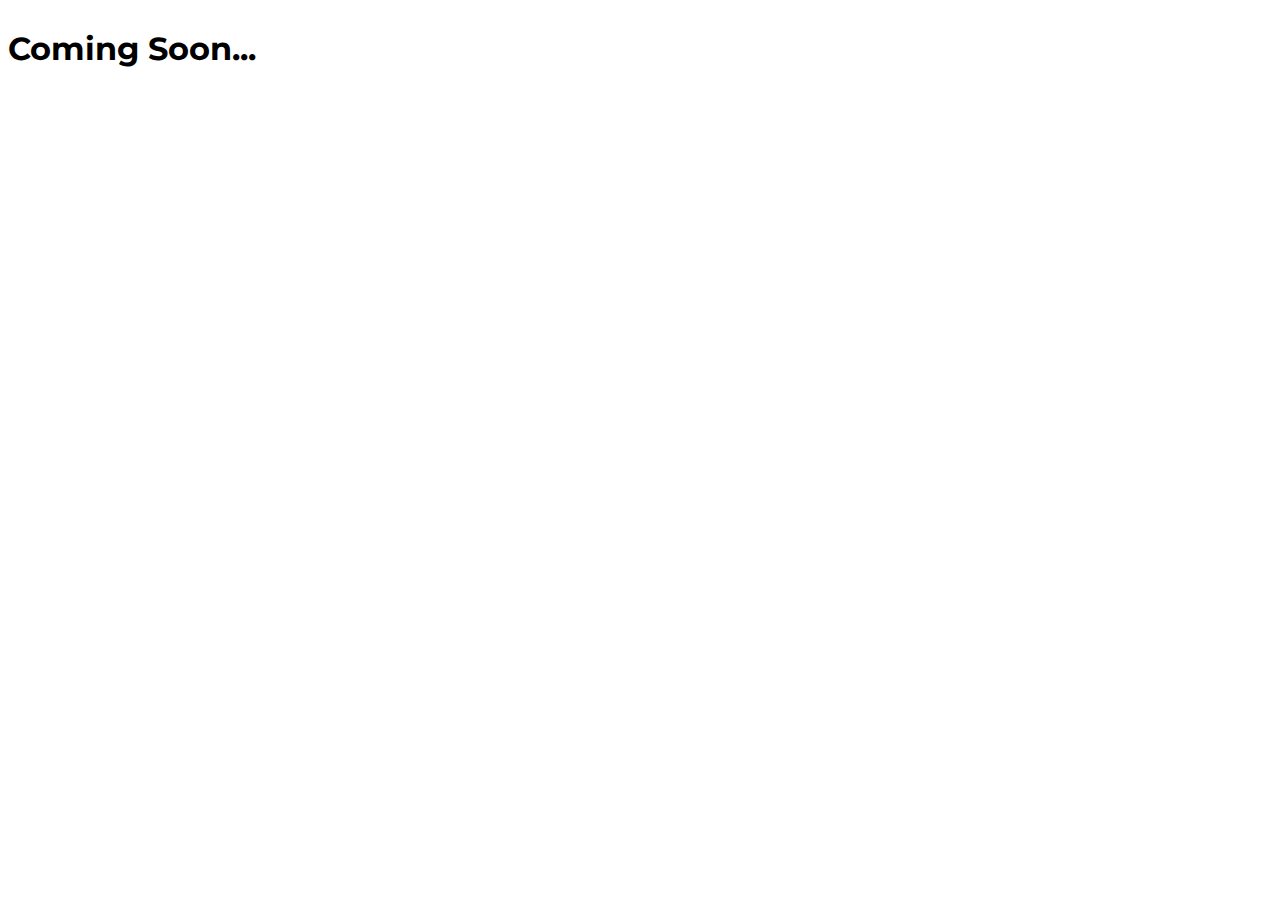
<file: index.html>
<!DOCTYPE html>
<html>
	<head>
		<title>Coming Soon...</title>
		<link href="https://fonts.googleapis.com/css?family=Montserrat:300,400" rel="stylesheet">
	</head>
	<body>
		<div class="container">
    		<div style="display: flex; font-family: 'Montserrat', sans-serif; font-weight: 100; justify-content: center;flex-direction: column; width: 100%; height: 100%;"><h1>Coming Soon...</h1></div>
		</div>
	</body>
</html>
</file>
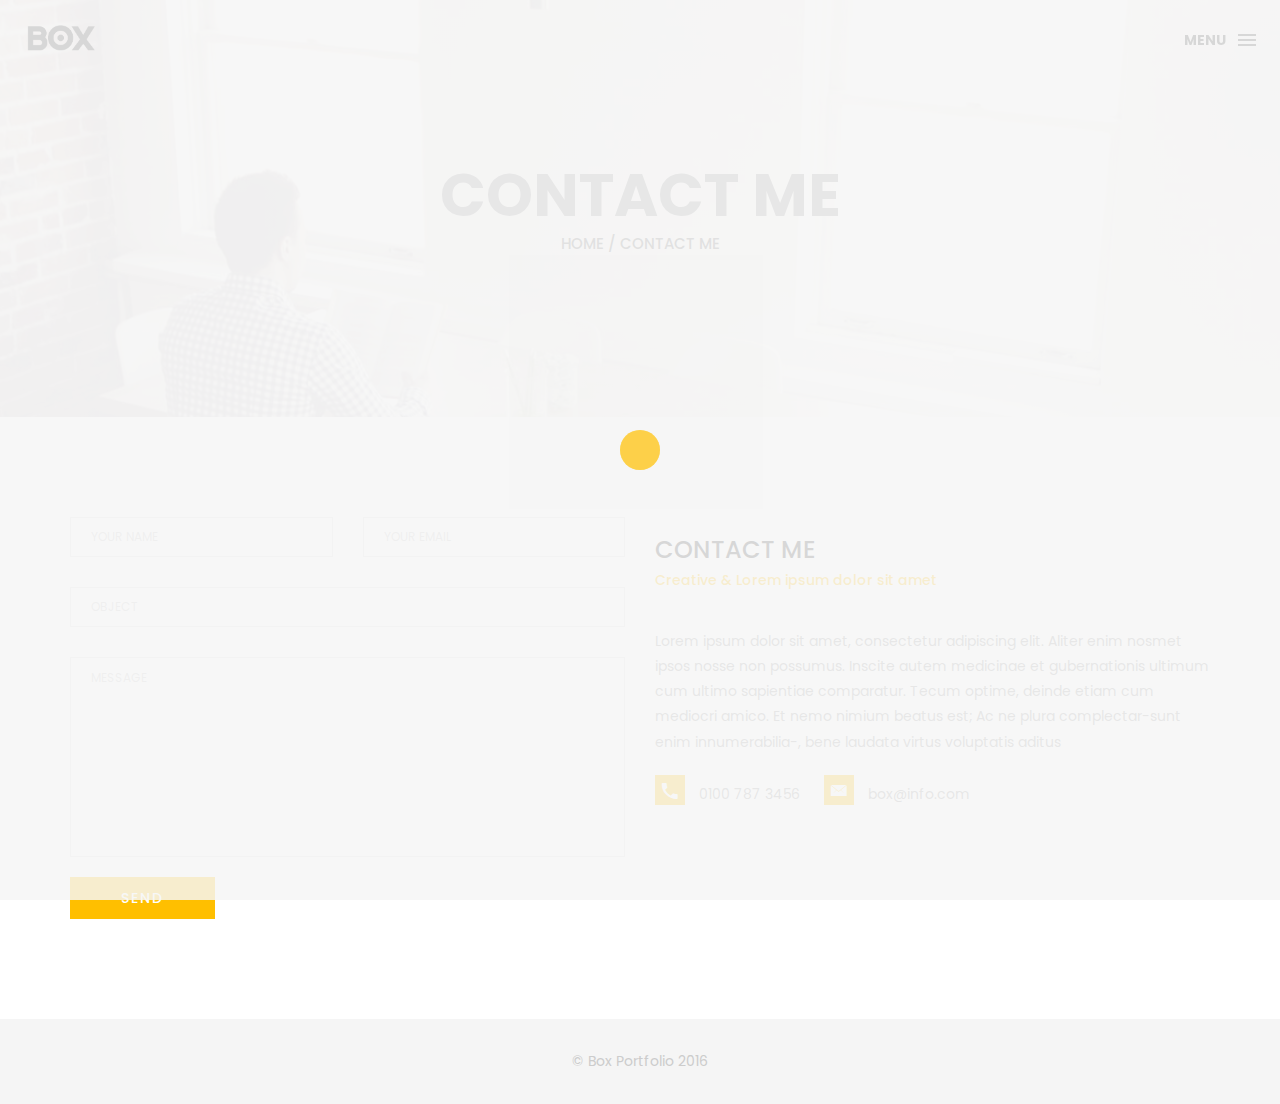
<file: anil/contact.html>
<!DOCTYPE html>
<html lang="en">

<head>
    <meta charset="utf-8">
    <meta http-equiv="X-UA-Compatible" content="IE=edge">
    <meta name="viewport" content="width=device-width, initial-scale=1">
    <!-- The above 3 meta tags *must* come first in the head; any other head content must come *after* these tags -->
    <title>Box personal portfolio Template</title>

    <!-- Bootstrap -->
    <link href="css/bootstrap.min.css" rel="stylesheet">
    <link href="ionicons/css/ionicons.min.css" rel="stylesheet">
    <link rel="icon" href="img/fav.png" type="image/x-icon">

    <!-- main css -->
    <link href="css/style.css" rel="stylesheet">


    <!-- modernizr -->
    <script src="js/modernizr.js"></script>

    <!-- HTML5 shim and Respond.js for IE8 support of HTML5 elements and media queries -->
    <!-- WARNING: Respond.js doesn't work if you view the page via file:// -->
    <!--[if lt IE 9]>
      <script src="https://oss.maxcdn.com/html5shiv/3.7.2/html5shiv.min.js"></script>
      <script src="https://oss.maxcdn.com/respond/1.4.2/respond.min.js"></script>
    <![endif]-->
</head>

<body>

    <!-- Preloader -->
    <div id="preloader">
        <div class="pre-container">
            <div class="spinner">
                <div class="double-bounce1"></div>
                <div class="double-bounce2"></div>
            </div>
        </div>
    </div>
    <!-- end Preloader -->

    <div class="container-fluid">
        <!-- box-header -->
        <header class="box-header">
            <div class="box-logo">
                <a href="index.html"><img src="img/logo.png" width="80" alt="Logo"></a>
            </div>
            <!-- box-nav -->
            <a class="box-primary-nav-trigger" href="#0">
                <span class="box-menu-text">Menu</span><span class="box-menu-icon"></span>
            </a>
            <!-- box-primary-nav-trigger -->
        </header>
        <!-- end box-header -->

        <!-- nav -->
        <nav>
            <ul class="box-primary-nav">
                <li class="box-label">About me</li>

                <li><a href="index.html">Intro</a></li>
                <li><a href="about.html">About me</a></li>
                <li><a href="services.html">services</a></li>
                <li><a href="portfolio.html">portfolio</a></li>
                <li><a href="contact.html">contact me</a> <i class="ion-ios-circle-filled color"></i></li>



                <li class="box-label">Follow me</li>

                <li class="box-social"><a href="#0"><i class="ion-social-facebook"></i></a></li>
                <li class="box-social"><a href="#0"><i class="ion-social-instagram-outline"></i></a></li>
                <li class="box-social"><a href="#0"><i class="ion-social-twitter"></i></a></li>
                <li class="box-social"><a href="#0"><i class="ion-social-dribbble"></i></a></li>
            </ul>
        </nav>
        <!-- end nav -->

    </div>

    <!-- top bar -->
    <div class="top-bar">
        <h1>contact Me</h1>
        <p><a href="#">Home</a> / Contact Me</p>
    </div>
    <!-- end top bar -->

    <!-- main-container -->
    <div class="container main-container">
        <div class="col-md-6">
            <form action="#" method="post">
                <div class="row">
                    <div class="col-md-6">
                        <div class="input-contact">
                            <input type="text" name="name">
                            <span>your name</span>
                        </div>
                    </div>
                    <div class="col-md-6">
                        <div class="input-contact">
                            <input type="text" name="email">
                            <span>your email</span>
                        </div>
                    </div>
                    <div class="col-md-12">
                        <div class="input-contact">
                            <input type="text" name="object">
                            <span>object</span>
                        </div>
                    </div>
                    <div class="col-md-12">
                        <div class="textarea-contact">
                            <textarea name="message"></textarea>
                            <span>message</span>
                        </div>
                    </div>
                    <div class="col-md-12">
                        <a href="#" class="btn btn-box">Send</a>
                    </div>
                </div>
            </form>
        </div>

        <div class="col-md-6">
            <h3 class="text-uppercase">contact me</h3>
            <h5>Creative & Lorem ipsum dolor sit amet</h5>
            <div class="h-30"></div>
            <p>Lorem ipsum dolor sit amet, consectetur adipiscing elit. Aliter enim nosmet ipsos nosse non possumus. Inscite autem medicinae et gubernationis ultimum cum ultimo sapientiae comparatur. Tecum optime, deinde etiam cum mediocri amico. Et nemo nimium beatus est; Ac ne plura complectar-sunt enim innumerabilia-, bene laudata virtus voluptatis aditus </p>
            <div class="contact-info">
                <p><i class="ion-android-call"></i> 0100 787 3456</p>
                <p><i class="ion-ios-email"></i> box@info.com</p>
            </div>
        </div>


    </div>
    <!-- end main-container -->

    <!-- footer -->
    <footer>
        <div class="container-fluid">
            <p class="copyright">© Box Portfolio 2016</p>
        </div>
    </footer>
    <!-- end footer -->

    <!-- back to top -->
    <a href="#0" class="cd-top"><i class="ion-android-arrow-up"></i></a>
    <!-- end back to top -->



    <!-- jQuery -->
    <script src="js/jquery-2.1.1.js"></script>
    <!--  plugins -->
    <script src="js/bootstrap.min.js"></script>
    <script src="js/menu.js"></script>
    <script src="js/animated-headline.js"></script>
    <script src="js/isotope.pkgd.min.js"></script>


    <!--  custom script -->
    <script src="js/custom.js"></script>

</body>

</html>
</file>
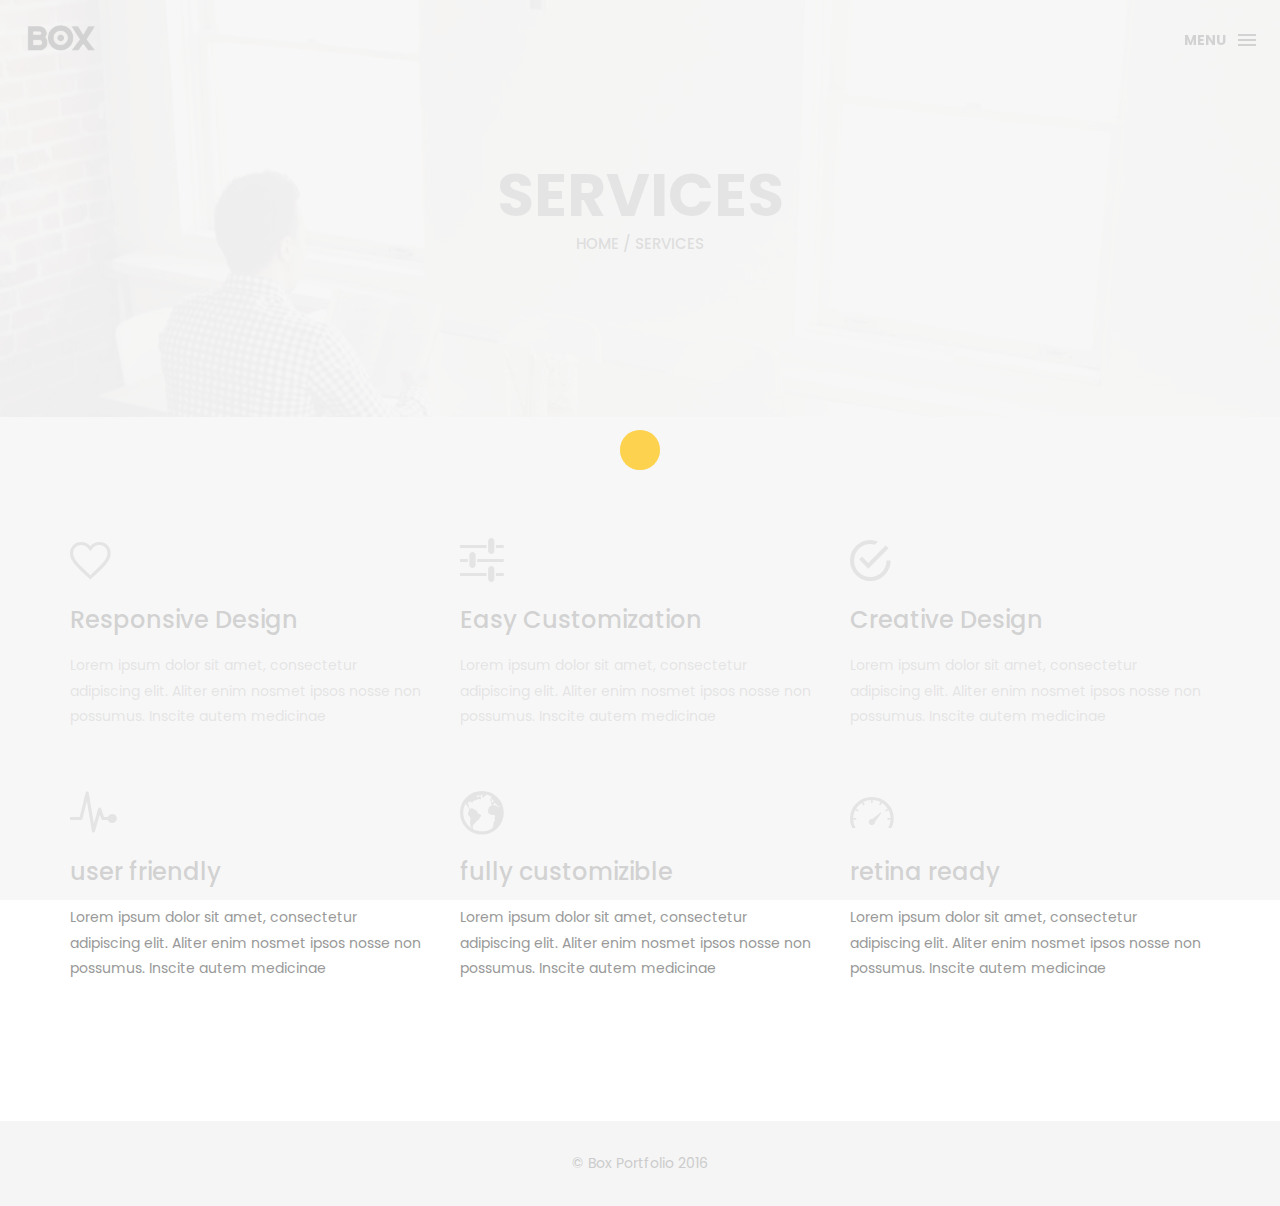
<file: anil/services.html>
<!DOCTYPE html>
<html lang="en">

<head>
    <meta charset="utf-8">
    <meta http-equiv="X-UA-Compatible" content="IE=edge">
    <meta name="viewport" content="width=device-width, initial-scale=1">
    <!-- The above 3 meta tags *must* come first in the head; any other head content must come *after* these tags -->
    <title>Box personal portfolio Template</title>
    <link rel="icon" href="img/fav.png" type="image/x-icon">

    <!-- Bootstrap -->
    <link href="css/bootstrap.min.css" rel="stylesheet">
    <link href="ionicons/css/ionicons.min.css" rel="stylesheet">

    <!-- main css -->
    <link href="css/style.css" rel="stylesheet">


    <!-- modernizr -->
    <script src="js/modernizr.js"></script>

    <!-- HTML5 shim and Respond.js for IE8 support of HTML5 elements and media queries -->
    <!-- WARNING: Respond.js doesn't work if you view the page via file:// -->
    <!--[if lt IE 9]>
      <script src="https://oss.maxcdn.com/html5shiv/3.7.2/html5shiv.min.js"></script>
      <script src="https://oss.maxcdn.com/respond/1.4.2/respond.min.js"></script>
    <![endif]-->
</head>

<body>

    <!-- Preloader -->
    <div id="preloader">
        <div class="pre-container">
            <div class="spinner">
                <div class="double-bounce1"></div>
                <div class="double-bounce2"></div>
            </div>
        </div>
    </div>
    <!-- end Preloader -->

    <div class="container-fluid">
        <!-- box header -->
        <header class="box-header">
            <div class="box-logo">
                <a href="index.html"><img src="img/logo.png" width="80" alt="Logo"></a>
            </div>
            <!-- box-nav -->
            <a class="box-primary-nav-trigger" href="#0">
                <span class="box-menu-text">Menu</span><span class="box-menu-icon"></span>
            </a>
            <!-- box-primary-nav-trigger -->
        </header>
        <!-- end box header -->

        <!-- nav -->
        <nav>
            <ul class="box-primary-nav">
                <li class="box-label">About me</li>

                <li><a href="index.html">Intro</a></li>
                <li><a href="about.html">About me</a></li>
                <li><a href="services.html">services</a> <i class="ion-ios-circle-filled color"></i></li>
                <li><a href="portfolio.html">portfolio</a></li>
                <li><a href="contact.html">contact me</a></li>



                <li class="box-label">Follow me</li>

                <li class="box-social"><a href="#0"><i class="ion-social-facebook"></i></a></li>
                <li class="box-social"><a href="#0"><i class="ion-social-instagram-outline"></i></a></li>
                <li class="box-social"><a href="#0"><i class="ion-social-twitter"></i></a></li>
                <li class="box-social"><a href="#0"><i class="ion-social-dribbble"></i></a></li>
            </ul>
        </nav>
        <!-- end nav -->
    </div>

    <!-- top bar -->
    <div class="top-bar">
        <h1>services</h1>
        <p><a href="#">Home</a> / Services</p>
    </div>
    <!-- end top bar -->

    <div class="container main-container">
        <div class="clearfix">

            <!-- service-box -->
            <div class="col-md-4 service-box">
                <i class="ion-android-favorite-outline size-50"></i>
                <h3>Responsive Design</h3>
                <div class="h-10"></div>
                <p>Lorem ipsum dolor sit amet, consectetur adipiscing elit. Aliter enim nosmet ipsos nosse non possumus. Inscite autem medicinae </p>
            </div>
            <!-- end service-box -->

            <!-- service-box -->
            <div class="col-md-4 service-box">
                <i class="ion-android-options size-50"></i>
                <h3>Easy Customization</h3>
                <div class="h-10"></div>
                <p>Lorem ipsum dolor sit amet, consectetur adipiscing elit. Aliter enim nosmet ipsos nosse non possumus. Inscite autem medicinae </p>
            </div>
            <!-- end service-box -->

            <!-- service-box -->
            <div class="col-md-4  service-box">
                <i class="ion-android-checkmark-circle size-50"></i>
                <h3>Creative Design</h3>
                <div class="h-10"></div>
                <p>Lorem ipsum dolor sit amet, consectetur adipiscing elit. Aliter enim nosmet ipsos nosse non possumus. Inscite autem medicinae </p>
            </div>
            <!-- end service-box -->

            <!-- service-box -->
            <div class="col-md-4  service-box">
                <i class="ion-ios-pulse-strong size-50"></i>
                <h3>user friendly</h3>
                <div class="h-10"></div>
                <p>Lorem ipsum dolor sit amet, consectetur adipiscing elit. Aliter enim nosmet ipsos nosse non possumus. Inscite autem medicinae </p>
            </div>
            <!-- end service-box -->

            <!-- service-box -->
            <div class="col-md-4  service-box">
                <i class="ion-earth size-50"></i>
                <h3>fully customizible</h3>
                <div class="h-10"></div>
                <p>Lorem ipsum dolor sit amet, consectetur adipiscing elit. Aliter enim nosmet ipsos nosse non possumus. Inscite autem medicinae </p>
            </div>
            <!-- end service-box -->

            <!-- service-box -->
            <div class="col-md-4  service-box">
                <i class="ion-speedometer size-50"></i>
                <h3>retina ready</h3>
                <div class="h-10"></div>
                <p>Lorem ipsum dolor sit amet, consectetur adipiscing elit. Aliter enim nosmet ipsos nosse non possumus. Inscite autem medicinae </p>
            </div>
            <!-- end service-box -->

        </div>
    </div>


    <!-- footer -->
    <footer>
        <div class="container-fluid">
            <p class="copyright">© Box Portfolio 2016</p>
        </div>
    </footer>
    <!-- end footer -->

    <!-- back to top -->
    <a href="#0" class="cd-top"><i class="ion-android-arrow-up"></i></a>
    <!-- end back to top -->



    <!-- jQuery -->
    <script src="js/jquery-2.1.1.js"></script>
    <!--  plugins -->
    <script src="js/bootstrap.min.js"></script>
    <script src="js/menu.js"></script>
    <script src="js/animated-headline.js"></script>
    <script src="js/isotope.pkgd.min.js"></script>


    <!--  custom script -->
    <script src="js/custom.js"></script>

</body>

</html>
</file>
<file: anil/css/style.css>
/*
* Box Theme
* Created by : Ahmed Eissa
* website : www.ahmedessa.net
* behance : https://www.behance.net/3essa
*/


/* Table of Content
==================================================
	- Google fonts & font family -
	- General -
    - typography -
    - Preloader -
	- Header -
    - box intro section -
    - Portfoilo section -
    - Footer -
    - About page -
    - Services page -
    - contact page -
    - Portfolio single page -
    - Responsive media queries -
*/


/* Google fonts & font family
==================================================*/

@import url(https://fonts.googleapis.com/css?family=Poppins:400,500,600,700);

/* General
==================================================*/

html,
body {
    height: 100%;
    font-family: 'Poppins', sans-serif;
    line-height: 1.8;
    color: #999
}

.no-padding {
    padding-left: 0;
    padding-right: 0;
}

.no-padding [class^="col-"] {
    padding-left: 0;
    padding-right: 0;
}

.main-container {
    padding: 100px 0;
}

.center {
    text-align: center;
}

a {
    -webkit-transition: all .3s;
    transition: all .3s
}

.uppercase {
    text-transform: uppercase;
}

.h-30 {
    height: 30px
}

.h-10 {
    height: 10px
}

.color {
    color: #ffbf00;
    font-size: 11px;
}


/* typography
==================================================*/

h1 {
    color: #393939;
    font-size: 60px;
    text-transform: uppercase;
}

h3 {
    color: #393939;
}

h5 {
    color: #ffbf00;
}


/* preloader
==================================================*/

#preloader {
    position: fixed;
    top: 0;
    left: 0;
    right: 0;
    bottom: 0;
    background-color: #f5f5f5;
    /* change if the mask should be a color other than white */
    z-index: 1000;
    /* makes sure it stays on top */
}

.pre-container {
    position: absolute;
    left: 50%;
    top: 50%;
    bottom: auto;
    right: auto;
    -webkit-transform: translateX(-50%) translateY(-50%);
    transform: translateX(-50%) translateY(-50%);
    text-align: center;
}

.spinner {
    width: 40px;
    height: 40px;
    position: relative;
    margin: 100px auto;
}

.double-bounce1,
.double-bounce2 {
    width: 100%;
    height: 100%;
    border-radius: 50%;
    background-color: #ffbf00;
    opacity: 0.6;
    position: absolute;
    top: 0;
    left: 0;
    -webkit-animation: bounce 2.0s infinite ease-in-out;
    animation: bounce 2.0s infinite ease-in-out;
}

.double-bounce2 {
    -webkit-animation-delay: -1.0s;
    animation-delay: -1.0s;
}

@-webkit-keyframes bounce {
    0%,
    100% {
        -webkit-transform: scale(0.0)
    }
    50% {
        -webkit-transform: scale(1.0)
    }
}

@keyframes bounce {
    0%,
    100% {
        transform: scale(0.0);
        -webkit-transform: scale(0.0);
    }
    50% {
        transform: scale(1.0);
        -webkit-transform: scale(1.0);
    }
}


/* headr
==================================================*/

.box-header {
    position: absolute;
    top: 0;
    left: 0;
    background: rgba(255, 255, 255, 0.95);
    height: 50px;
    width: 100%;
    z-index: 3;
    box-shadow: 0 1px 2px rgba(0, 0, 0, 0.3);
    -webkit-font-smoothing: antialiased;
    -moz-osx-font-smoothing: grayscale;
}

.box-header {
    height: 80px;
    background: transparent;
    box-shadow: none;
}

.box-header {
    -webkit-transition: background-color 0.3s;
    transition: background-color 0.3s;
    -webkit-transform: translate3d(0, 0, 0);
    transform: translate3d(0, 0, 0);
    -webkit-backface-visibility: hidden;
    backface-visibility: hidden;
}

.box-header.is-fixed {
    position: fixed;
    top: -80px;
    background-color: rgba(255, 255, 255, 0.96);
    -webkit-transition: -webkit-transform 0.3s;
    transition: -webkit-transform 0.3s;
    transition: transform 0.3s;
    transition: transform 0.3s, -webkit-transform 0.3s;
}

.box-header.is-visible {
    -webkit-transform: translate3d(0, 100%, 0);
    transform: translate3d(0, 100%, 0);
}

.box-header.menu-is-open {
    background-color: rgba(255, 255, 255, 0.96);
}

.box-logo {
    display: block;
    padding: 20px;
}

.box-primary-nav-trigger {
    position: absolute;
    right: 0;
    top: 0;
    height: 100%;
    width: 50px;
    background-color: #fff;
}

.box-primary-nav-trigger .box-menu-text {
    color: #393939;
    text-transform: uppercase;
    font-weight: 700;
    display: none;
}

.box-primary-nav-trigger .box-menu-icon {
    display: inline-block;
    position: absolute;
    left: 50%;
    top: 50%;
    bottom: auto;
    right: auto;
    -webkit-transform: translateX(-50%) translateY(-50%);
    transform: translateX(-50%) translateY(-50%);
    width: 18px;
    height: 2px;
    background-color: #393939;
    -webkit-transition: background-color 0.3s;
    transition: background-color 0.3s;
    list-style: none;
}

.box-primary-nav-trigger .box-menu-icon::before,
.box-primary-nav-trigger .box-menu-icon:after {
    content: '';
    width: 100%;
    height: 100%;
    position: absolute;
    background-color: #393939;
    right: 0;
    -webkit-transition: -webkit-transform .3s, top .3s, background-color 0s;
    -webkit-transition: top .3s, background-color 0s, -webkit-transform .3s;
    transition: top .3s, background-color 0s, -webkit-transform .3s;
    transition: transform .3s, top .3s, background-color 0s;
    transition: transform .3s, top .3s, background-color 0s, -webkit-transform .3s;
}

.box-primary-nav-trigger .box-menu-icon::before {
    top: -5px;
}

.box-primary-nav-trigger .box-menu-icon::after {
    top: 5px;
}

.box-primary-nav-trigger .box-menu-icon.is-clicked {
    background-color: rgba(255, 255, 255, 0);
}

.box-primary-nav-trigger .box-menu-icon.is-clicked::before,
.box-primary-nav-trigger .box-menu-icon.is-clicked::after {
    background-color: 393939;
}

.box-primary-nav-trigger .box-menu-icon.is-clicked::before {
    top: 0;
    -webkit-transform: rotate(135deg);
    transform: rotate(135deg);
}

.box-primary-nav-trigger .box-menu-icon.is-clicked::after {
    top: 0;
    -webkit-transform: rotate(225deg);
    transform: rotate(225deg);
}

.box-primary-nav-trigger {
    width: 100px;
    padding-left: 1em;
    background-color: transparent;
    height: 30px;
    line-height: 30px;
    right: 10px;
    top: 50%;
    bottom: auto;
    -webkit-transform: translateY(-50%);
    transform: translateY(-50%);
}

.box-primary-nav-trigger .box-menu-text {
    display: inline-block;
}

.box-primary-nav-trigger .box-menu-icon {
    left: auto;
    right: 1em;
    -webkit-transform: translateX(0) translateY(-50%);
    transform: translateX(0) translateY(-50%);
}

.box-primary-nav {
    position: fixed;
    left: 0;
    top: 0;
    height: 100%;
    width: 100%;
    background: rgba(0, 0, 0, 0.96);
    z-index: 2;
    text-align: center;
    padding: 50px 0;
    -webkit-backface-visibility: hidden;
    backface-visibility: hidden;
    overflow: auto;
    -webkit-overflow-scrolling: touch;
    -webkit-transform: translateY(-100%);
    transform: translateY(-100%);
    -webkit-transition-property: -webkit-transform;
    transition-property: -webkit-transform;
    transition-property: transform;
    transition-property: transform, -webkit-transform;
    -webkit-transition-duration: 0.4s;
    transition-duration: 0.4s;
    list-style: none;
}

.box-primary-nav li {
    font-size: 22px;
    font-size: 1.375rem;
    font-weight: 300;
    -webkit-font-smoothing: antialiased;
    -moz-osx-font-smoothing: grayscale;
    margin: .2em 0;
    text-transform: capitalize;
}

.box-primary-nav a {
    display: inline-block;
    padding: .4em 1em;
    border-radius: 0.25em;
    -webkit-transition: all 0.2s;
    transition: all 0.2s;
    color: #fff;
    text-decoration: none;
    font-weight: bold;
}
.box-primary-nav a:focus {
    outline: none;
}

.no-touch .box-primary-nav a:hover {
    text-decoration: none;
    color: #ddd;
}

.box-primary-nav .box-label {
    color: #ffbf00;
    text-transform: uppercase;
    font-weight: 700;
    font-size: 17px;
    margin: 2.4em 0 .8em;
}

.box-primary-nav .box-social {
    display: inline-block;
    margin: 10px .4em;
}

.box-primary-nav .box-social a {
    width: 30px;
    height: 30px;
    padding: 0;
    font-size: 30px
}

.box-primary-nav.is-visible {
    -webkit-transform: translateY(0);
    transform: translateY(0);
}

.box-primary-nav {
    padding: 150px 0 0;
}

.box-primary-nav li {
    font-size: 18px;
}


/* box-intro
==================================================*/

.box-intro {
    text-align: center;
    display: table;
    height: 100vh;
    width: 100%;
}

.box-intro .table-cell {
    display: table-cell;
    vertical-align: middle;
}

.box-intro em {
    font-style: normal;
    text-transform: uppercase
}

b i:last-child {
    color: #ffbf00 !important;
}

.box-intro h5 {
    letter-spacing: 4px;
    text-transform: uppercase;
    color: #999;
    line-height: 1.7
}


/* mouse effect */

.mouse {
    position: absolute;
    width: 22px;
    height: 42px;
    bottom: 40px;
    left: 50%;
    margin-left: -12px;
    border-radius: 15px;
    border: 2px solid #888;
    -webkit-animation: intro 1s;
    animation: intro 1s;
}

.scroll {
    display: block;
    width: 3px;
    height: 3px;
    margin: 6px auto;
    border-radius: 4px;
    background: #888;
    -webkit-animation: finger 2s infinite;
    animation: finger 2s infinite;
}

@-webkit-keyframes intro {
    0% {
        opacity: 0;
        -webkit-transform: translateY(40px);
        transform: translateY(40px);
    }
    100% {
        opacity: 1;
        -webkit-transform: translateY(0);
        transform: translateY(0);
    }
}

@keyframes intro {
    0% {
        opacity: 0;
        -webkit-transform: translateY(40px);
        transform: translateY(40px);
    }
    100% {
        opacity: 1;
        -webkit-transform: translateY(0);
        transform: translateY(0);
    }
}

@-webkit-keyframes finger {
    0% {
        opacity: 1;
    }
    100% {
        opacity: 0;
        -webkit-transform: translateY(20px);
        transform: translateY(20px);
    }
}

@keyframes finger {
    0% {
        opacity: 1;
    }
    100% {
        opacity: 0;
        -webkit-transform: translateY(20px);
        transform: translateY(20px);
    }
}


/* text rotate */

.box-headline {
    font-size: 130px;
    line-height: 1.0;
}

.box-words-wrapper {
    display: inline-block;
    position: relative;
}

.box-words-wrapper b {
    display: inline-block;
    position: absolute;
    white-space: nowrap;
    left: 0;
    top: 0;
}

.box-words-wrapper b.is-visible {
    position: relative;
}

.no-js .box-words-wrapper b {
    opacity: 0;
}

.no-js .box-words-wrapper b.is-visible {
    opacity: 1;
}

.box-headline.rotate-2 .box-words-wrapper {
    -webkit-perspective: 300px;
    perspective: 300px;
}

.box-headline.rotate-2 i,
.box-headline.rotate-2 em {
    display: inline-block;
    -webkit-backface-visibility: hidden;
    backface-visibility: hidden;
}

.box-headline.rotate-2 b {
    opacity: 0;
}

.box-headline.rotate-2 i {
    -webkit-transform-style: preserve-3d;
    transform-style: preserve-3d;
    -webkit-transform: translateZ(-20px) rotateX(90deg);
    transform: translateZ(-20px) rotateX(90deg);
    opacity: 0;
}

.is-visible .box-headline.rotate-2 i {
    opacity: 1;
}

.box-headline.rotate-2 i.in {
    -webkit-animation: box-rotate-2-in 0.4s forwards;
    animation: box-rotate-2-in 0.4s forwards;
}

.box-headline.rotate-2 i.out {
    -webkit-animation: box-rotate-2-out 0.4s forwards;
    animation: box-rotate-2-out 0.4s forwards;
}

.box-headline.rotate-2 em {
    -webkit-transform: translateZ(20px);
    transform: translateZ(20px);
}

.no-csstransitions .box-headline.rotate-2 i {
    -webkit-transform: rotateX(0deg);
    transform: rotateX(0deg);
    opacity: 0;
}

.no-csstransitions .box-headline.rotate-2 i em {
    -webkit-transform: scale(1);
    transform: scale(1);
}

.no-csstransitions .box-headline.rotate-2 .is-visible i {
    opacity: 1;
}

@-webkit-keyframes box-rotate-2-in {
    0% {
        opacity: 0;
        -webkit-transform: translateZ(-20px) rotateX(90deg);
    }
    60% {
        opacity: 1;
        -webkit-transform: translateZ(-20px) rotateX(-10deg);
    }
    100% {
        opacity: 1;
        -webkit-transform: translateZ(-20px) rotateX(0deg);
    }
}

@keyframes box-rotate-2-in {
    0% {
        opacity: 0;
        -webkit-transform: translateZ(-20px) rotateX(90deg);
        transform: translateZ(-20px) rotateX(90deg);
    }
    60% {
        opacity: 1;
        -webkit-transform: translateZ(-20px) rotateX(-10deg);
        transform: translateZ(-20px) rotateX(-10deg);
    }
    100% {
        opacity: 1;
        -webkit-transform: translateZ(-20px) rotateX(0deg);
        transform: translateZ(-20px) rotateX(0deg);
    }
}

@-webkit-keyframes box-rotate-2-out {
    0% {
        opacity: 1;
        -webkit-transform: translateZ(-20px) rotateX(0);
    }
    60% {
        opacity: 0;
        -webkit-transform: translateZ(-20px) rotateX(-100deg);
    }
    100% {
        opacity: 0;
        -webkit-transform: translateZ(-20px) rotateX(-90deg);
    }
}

@keyframes box-rotate-2-out {
    0% {
        opacity: 1;
        -webkit-transform: translateZ(-20px) rotateX(0);
        transform: translateZ(-20px) rotateX(0);
    }
    60% {
        opacity: 0;
        -webkit-transform: translateZ(-20px) rotateX(-100deg);
        transform: translateZ(-20px) rotateX(-100deg);
    }
    100% {
        opacity: 0;
        -webkit-transform: translateZ(-20px) rotateX(-90deg);
        transform: translateZ(-20px) rotateX(-90deg);
    }
}


/* portfolio section
==================================================*/

.portfolio .categories-grid span {
    font-size: 30px;
    margin-bottom: 30px;
    display: inline-block;
}

.portfolio .categories-grid .categories ul li {
    list-style: none;
    margin: 20px 0;
}

.portfolio .categories-grid .categories ul li a {
    display: inline-block;
    color: #60606e;
    padding: 0 10px;
    margin: 0 10px;
    -webkit-transition: all .2s ease-in-out .2s;
    transition: all .2s ease-in-out .2s;
}

.portfolio .categories-grid .categories ul li a:hover,
.portfolio .categories-grid .categories ul li a:focus {
    text-decoration: none;
}

.portfolio .categories-grid .categories ul li a.active {
    margin-left: 0;
    background-color: #ffbf00;
    padding: 0px 20px;
    color: white;
    border-radius: 25px;
    text-decoration: none;
}

.portfolio_filter {
    padding-left: 0;
}

.portfolio_item {
    position: relative;
    overflow: hidden;
    display: block;
}

.portfolio_item .portfolio_item_hover {
    position: absolute;
    top: 0px;
    left: 0px;
    height: 100%;
    width: 100%;
    background-color: rgba(0, 0, 0, .8);
    -webkit-transform: translate(-100%);
    transform: translate(-100%);
    opacity: 0;
    -webkit-transition: all .2s ease-in-out;
    transition: all .2s ease-in-out;
}

.portfolio_item .portfolio_item_hover .item_info {
    text-align: center;
    position: absolute;
    top: 50%;
    left: 50%;
    -webkit-transform: translate(-50%, -50%);
    transform: translate(-50%, -50%);
    padding: 10px;
    width: 100%;
    font-weight: bold;
}

.portfolio_item .portfolio_item_hover .item_info span {
    display: block;
    color: #fff;
    font-size: 18px;
    -webkit-transform: translateX(-100px);
    transform: translateX(-100px);
    -webkit-transition: all .2s ease-in-out .2s;
    transition: all .2s ease-in-out .2s;
    opacity: 0;
}

.portfolio_item .portfolio_item_hover .item_info em {
    font-style: normal;
    display: inline-block;
    background-color: #ffbf00;
    padding: 5px 20px;
    border-radius: 25px;
    color: #333;
    margin-top: 10px;
    -webkit-transform: translateX(-100px);
    transform: translateX(-100px);
    -webkit-transition: all .3s ease-in-out .3s;
    transition: all .3s ease-in-out .3s;
    opacity: 0;
    font-size: 10px;
    letter-spacing: 2px;
}

.portfolio_item:hover .portfolio_item_hover {
    opacity: 1;
    -webkit-transform: translateX(0);
    transform: translateX(0);
}

.portfolio_item:hover .item_info em,
.portfolio_item:hover .item_info span {
    opacity: 1;
    -webkit-transform: translateX(0);
    transform: translateX(0);
}

.portfolio .categories-grid .categories ul li {
    float: left;
}

.portfolio .categories-grid .categories ul li a {
    padding: 0 10px;
    -webkit-transition: all .2s ease-in-out .2s;
    transition: all .2s ease-in-out .2s;
}

.portfolio_filter {
    padding-left: 0;
    display: inline-block;
    margin: 0 auto;
    text-align: center;
    margin-bottom: 50px;
}

.portfolio-inner {
    padding-bottom: 0 !important;
    padding-top: 55px;
}


/* footer
==================================================*/

footer {
    padding: 30px 0;
    text-align: center;
    background: #f5f5f5
}

.copyright {
    color: #ccc;
    margin-bottom: 0;
}

footer img {
    margin: 0 auto;
}


/* backto top
==================================================*/

.cd-top {
    display: inline-block;
    height: 40px;
    width: 40px;
    position: fixed;
    bottom: 20px;
    line-height: 40px;
    font-size: 20px;
    right: 10px;
    text-align: center;
    color: #fff;
    background: rgba(255, 191, 0, 0.8);
    visibility: hidden;
    opacity: 0;
    -webkit-transition: opacity .3s 0s, visibility 0s .3s;
    transition: opacity .3s 0s, visibility 0s .3s;
}

.cd-top.cd-is-visible,
.cd-top.cd-fade-out,
.no-touch .cd-top:hover {
    -webkit-transition: opacity .3s 0s, visibility 0s 0s;
    transition: opacity .3s 0s, visibility 0s 0s;
}

.cd-top.cd-is-visible {
    /* the button becomes visible */
    visibility: visible;
    opacity: 1;
}

.cd-top.cd-fade-out {
    opacity: .5;
}

.no-touch .cd-top:hover,
.no-touch .cd-top:focus {
    background-color: #ffbf00;
    opacity: 1;
    color: #fff;
}


/* About page
==================================================*/

.top-bar {
    color: #333;
    padding: 150px 0 150px;
    background: -webkit-linear-gradient( rgba(255, 255, 255, .8), rgba(255, 255, 255, .8)), url(../img/01.jpg);
    background: linear-gradient( rgba(255, 255, 255, .8), rgba(255, 255, 255, .8)), url(../img/01.jpg);
    background-size: cover;
    background-attachment: fixed;
    background-position: center center;
    text-align: center;
}

.top-bar h1 {
    font-size: 60px;
    text-transform: uppercase;
    font-weight: 700;
    color: #999;
    line-height: 50px;
}

.top-bar p {
    font-size: 15px;
    text-transform: uppercase;
    font-weight: 500;
    color: #777;
}

.top-bar p a {
    color: #777;
}

.top-bar p a:hover,
.top-bar p a:focus {
    color: #555;
    text-decoration: none;
}

.social-ul {
    list-style: none;
    display: inline-block;
    padding-left: 0;
}

.social-ul li {
    margin: 0 10px;
    float: left;
}

.social-ul li a {
    font-size: 25px;
    color: #555;
    -webkit-transition: all .3s;
    transition: all .3s;
}

.social-ul li a:hover {
    color: #888;
}


/* Services page
==================================================*/

.size-50 {
    font-size: 50px;
}

.service-box {
    margin-bottom: 30px;
}

.service-box h3 {
    margin-top: 0;
}


/* contact page
==================================================*/

.details-text i {
    margin-right: 10px;
}

.textarea-contact {
    height: 200px;
    width: 100%;
    border: solid 1px rgba(0, 0, 0, .1);
    position: relative;
}

.textarea-contact textarea {
    height: 100%;
    width: 100%;
    border: 0;
    padding: 20px;
    background-color: transparent;
    float: left;
    z-index: 2;
    font-size: 14px;
    color: #9a9a9a;
    resize: none;
}

.textarea-contact > span {
    position: absolute;
    top: 20px;
    left: 20px;
    -webkit-transform: translateY(-50%);
    transform: translateY(-50%);
    font-size: 12px;
    text-transform: uppercase;
    color: #cdcdcd;
    -webkit-transition: all .2s ease-in-out;
    transition: all .2s ease-in-out;
    z-index: 1;
}

.input-contact {
    height: 40px;
    width: 100%;
    border: solid 1px rgba(0, 0, 0, .1);
    position: relative;
    margin-bottom: 30px;
}

.input-contact input[type="text"] {
    height: 100%;
    width: 100%;
    border: 0;
    padding: 0 20px;
    float: left;
    position: relative;
    background-color: transparent;
    z-index: 2;
    font-size: 14px;
    color: #9a9a9a;
}

.input-contact > span {
    position: absolute;
    top: 50%;
    left: 20px;
    -webkit-transform: translateY(-50%);
    transform: translateY(-50%);
    font-size: 12px;
    text-transform: uppercase;
    color: #cdcdcd;
    -webkit-transition: all .2s ease-in-out;
    transition: all .2s ease-in-out;
    z-index: 1;
}

.input-contact > span.active,
.textarea-contact > span.active {
    color: #ffbf00;
    font-size: 10px;
    top: 0px;
    left: 5px;
    background-color: #fff;
    padding: 5px
}

input:focus,
textarea:focus {
    outline: none;
}

.contact-info {
    margin-top: 20px;
}

.contact-info i {
    height: 30px;
    width: 30px;
    display: inline-block;
    background: #ffbf00;
    text-align: center;
    line-height: 33px;
    margin-right: 10px;
    color: #fff;
    font-size: 21px;
}

.contact-info p {
    display: inline-block;
    margin-right: 20px;
}

.btn-box {
    background: #ffbf00;
    padding: 10px 50px;
    border-radius: 0;
    color: #fff;
    margin-top: 20px;
    text-transform: uppercase;
    letter-spacing: 2px;
    font-weight: 500;
}

.btn-box:hover,
.btn-box:focus {
    background: #F5B700;
    color: #fff;
}


/* single project page
==================================================*/

.cat-ul {
    padding-left: 0;
    list-style: none
}

.cat-ul li i {
    margin-right: 10px;
    color: #ffbf00;
}


/* Responsive media queries
==================================================*/

@media (max-width: 991px) {
    .portfolio .categories-grid span {
        margin-bottom: 0;
        text-align: center;
        width: 100%;
    }
    .portfolio .categories-grid .categories ul li {
        text-align: center;
    }
    .portfolio .categories-grid .categories ul li a {
        margin-left: 0;
    }
    .col-md-6 h3 {
        margin-top: 30px;
    }
}

@media only screen and (max-width: 670px) {
    .box-headline {
        font-size: 100px;
    }
    .box-intro h5 {
        font-size: 12px;
    }
    .box-primary-nav a {
        padding: 5px 1em;
        font-size: 14px;
    }
    .box-primary-nav {
        padding: 80px 0 0;
    }
    .box-primary-nav .box-social a {
        font-size: 23px;
    }
    .top-bar h1 {
        font-size: 40px;
        line-height: 30px;
    }
    .portfolio .categories-grid .categories ul li {
        float: none;
    }
}

@media only screen and (max-width: 520px) {
    .box-headline {
        font-size: 80px;
    }
    .box-intro h5 {
        font-size: 12px;
    }
    .main-container {
        padding: 50px 0;
    }
}

@media only screen and (max-width: 420px) {
    .box-headline {
        font-size: 50px;
    }
    .box-intro h5 {
        font-size: 12px;
    }
    .top-bar h1 {
        font-size: 30px;
        line-height: 30px;
    }
}
</file>
